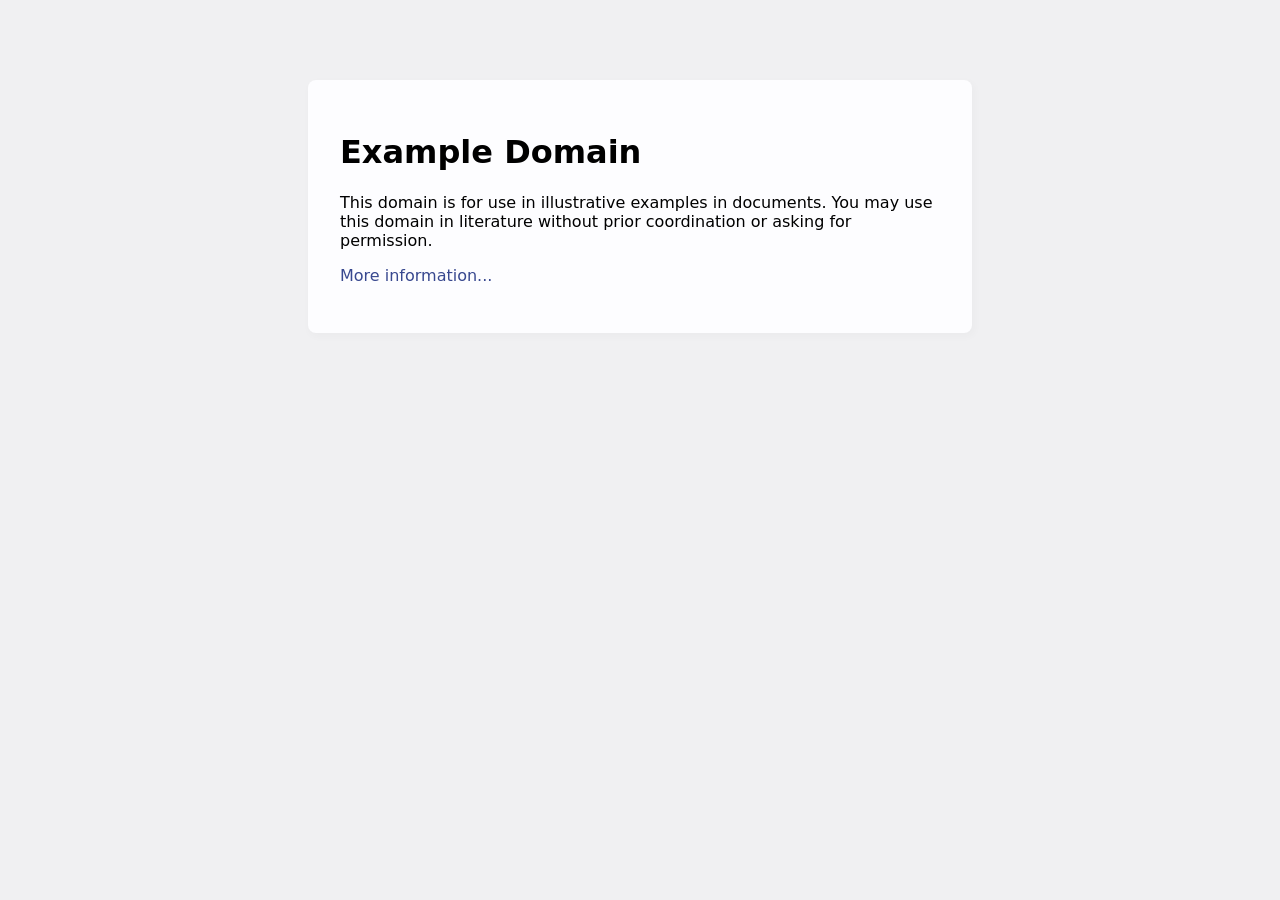
<file: itests/static/example-com.html>
<!doctype html>
<html>
<head>
    <title>Example Domain</title>

    <meta charset="utf-8" />
    <meta http-equiv="Content-type" content="text/html; charset=utf-8" />
    <meta name="viewport" content="width=device-width, initial-scale=1" />
    <style type="text/css">
    body {
        background-color: #f0f0f2;
        margin: 0;
        padding: 0;
        font-family: -apple-system, system-ui, BlinkMacSystemFont, "Segoe UI", "Open Sans", "Helvetica Neue", Helvetica, Arial, sans-serif;
        
    }
    div {
        width: 600px;
        margin: 5em auto;
        padding: 2em;
        background-color: #fdfdff;
        border-radius: 0.5em;
        box-shadow: 2px 3px 7px 2px rgba(0,0,0,0.02);
    }
    a:link, a:visited {
        color: #38488f;
        text-decoration: none;
    }
    @media (max-width: 700px) {
        div {
            margin: 0 auto;
            width: auto;
        }
    }
    </style>    
</head>

<body>
<div>
    <h1>Example Domain</h1>
    <p>This domain is for use in illustrative examples in documents. You may use this
    domain in literature without prior coordination or asking for permission.</p>
    <p><a href="https://www.iana.org/domains/example">More information...</a></p>
</div>
</body>
</html>
</file>
